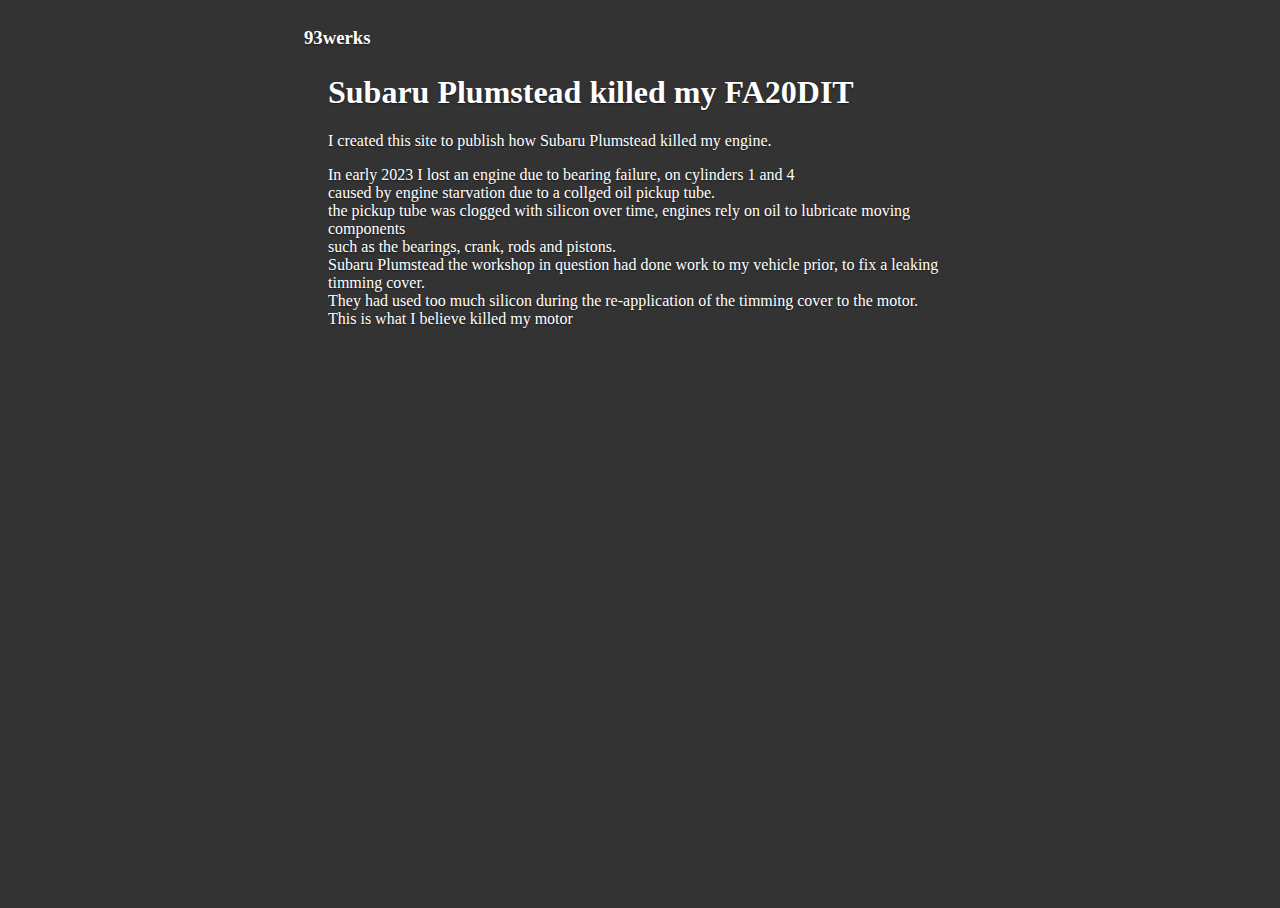
<file: base.html>
<html lang="en"><head>
    <meta charset="utf-8">
    <meta name="viewport" content="width=device-width, initial-scale=1, shrink-to-fit=no">
    <meta name="description" content="">
    <meta name="author" content="">
    <!-- <link rel="icon" href="/docs/4.0/assets/img/favicons/favicon.ico"> -->

    <title>Cover Template for Bootstrap</title>

    <link rel="canonical" href="https://93werks.com">

    <!-- Bootstrap core CSS -->
    <!-- <link href="../../dist/css/bootstrap.min.css" rel="stylesheet"> -->
    <link href="https://cdn.jsdelivr.net/npm/bootstrap@5.3.1/dist/css/bootstrap.min.css" rel="stylesheet" integrity="sha384-4bw+/aepP/YC94hEpVNVgiZdgIC5+VKNBQNGCHeKRQN+PtmoHDEXuppvnDJzQIu9" crossorigin="anonymous">

    <!-- Custom styles for this template -->
    <link href="/assets/public/css/override.css" rel="stylesheet">
  </head>

  <body class="text-center">

    <div class="cover-container d-flex h-100 p-3 mx-auto flex-column">
      <header class="masthead mb-auto">
        <div class="inner">
          <h3 class="masthead-brand">93werks</h3>
          <nav class="nav nav-masthead justify-content-center">
            <!-- <a class="nav-link active" href="#">Home</a>
            <a class="nav-link" href="#">Features</a>
            <a class="nav-link" href="#">Contact</a> -->
          </nav>
        </div>
      </header>

      <main role="main" class="inner cover">
        <h1 class="cover-heading">Subaru Plumstead killed my FA20DIT</h1>
        <p class="lead">I created this site to publish how Subaru Plumstead killed my engine. </p>
        <p class="lead">
          In early 2023 I lost an engine due to bearing failure, on cylinders 1 and 4 <br>
          caused by engine starvation due to a collged oil pickup tube. <br>
          the pickup tube was clogged with silicon over time, engines rely on oil to lubricate moving components <br>
          such as the bearings, crank, rods and pistons. <br>
          Subaru Plumstead the workshop in question had done work to my vehicle prior, to fix a leaking timming cover.<br>
          They had used too much silicon during the re-application of the timming cover to the motor. <br>
          This is what I believe killed my motor<br>
        </p>
      </main>

      <footer class="mastfoot mt-auto">
        <div class="inner">
          <!-- <p>Cover template for <a href="https://getbootstrap.com/">Bootstrap</a>, by <a href="https://twitter.com/mdo">@mdo</a>.</p> -->
        </div>
      </footer>
    </div>


    <!-- Bootstrap core JavaScript
    ================================================== -->
    <!-- Placed at the end of the document so the pages load faster -->
    <script src="https://code.jquery.com/jquery-3.2.1.slim.min.js" integrity="sha384-KJ3o2DKtIkvYIK3UENzmM7KCkRr/rE9/Qpg6aAZGJwFDMVNA/GpGFF93hXpG5KkN" crossorigin="anonymous"></script>
    <script src="https://cdn.jsdelivr.net/npm/bootstrap@5.3.1/dist/js/bootstrap.bundle.min.js" integrity="sha384-HwwvtgBNo3bZJJLYd8oVXjrBZt8cqVSpeBNS5n7C8IVInixGAoxmnlMuBnhbgrkm" crossorigin="anonymous"></script>
    <!-- <script>window.jQuery || document.write('<script src="../../assets/js/vendor/jquery-slim.min.js"><\/script>')</script>
    <script src="../../assets/js/vendor/popper.min.js"></script>
    <script src="../../dist/js/bootstrap.min.js"></script> -->
  

</body></html>
</file>
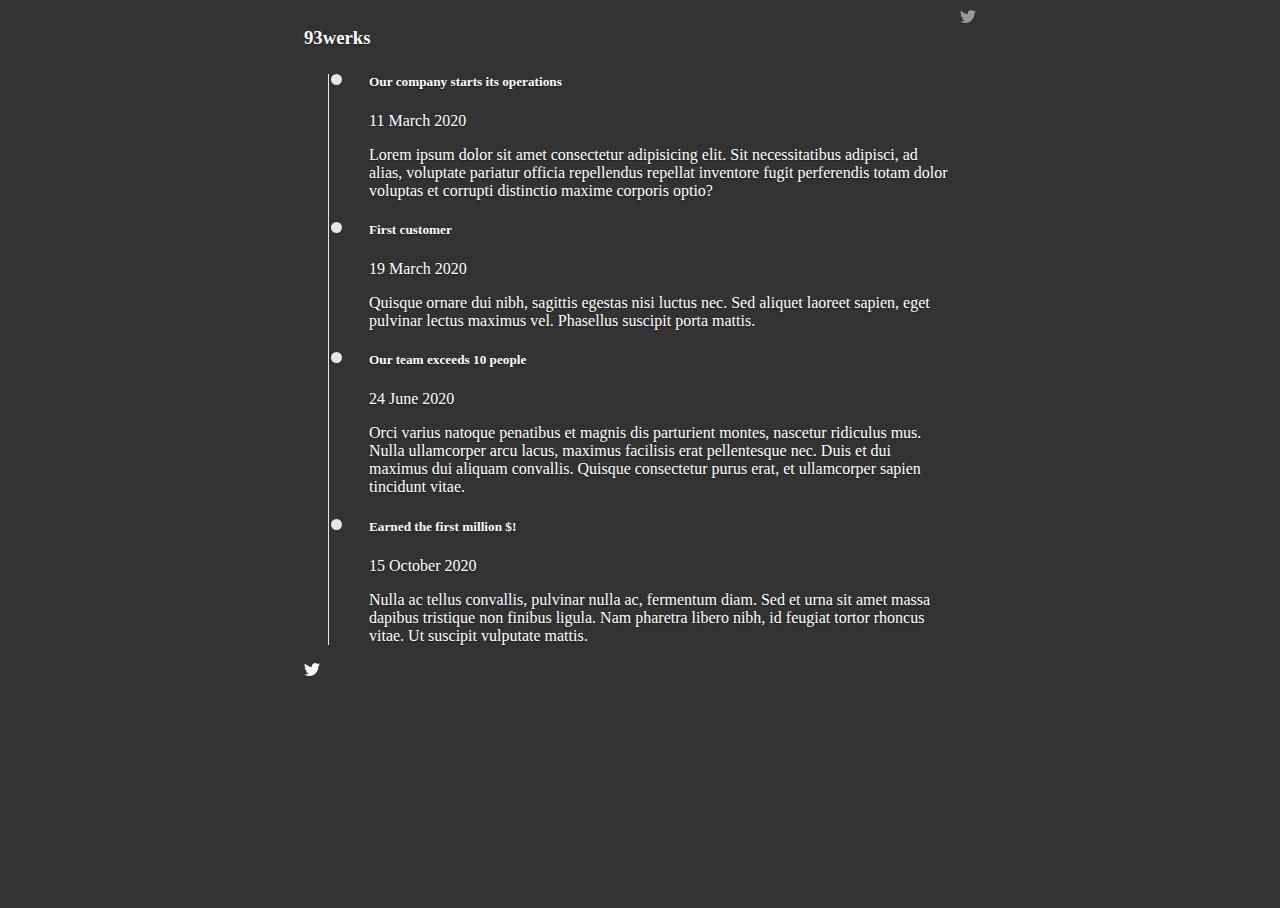
<file: timeline.html>
<html lang="en"><head>
    <meta charset="utf-8">
    <meta name="viewport" content="width=device-width, initial-scale=1, shrink-to-fit=no">
    <meta name="description" content="">
    <meta name="author" content="">
    <!-- <link rel="icon" href="/docs/4.0/assets/img/favicons/favicon.ico"> -->

    <title>Subaru Plumstead killed my motor</title>

    <link rel="canonical" href="https://93werks.com">

    <!-- Bootstrap core CSS -->
    <!-- <link href="../../dist/css/bootstrap.min.css" rel="stylesheet"> -->
    <link href="https://cdn.jsdelivr.net/npm/bootstrap@5.3.1/dist/css/bootstrap.min.css" rel="stylesheet" integrity="sha384-4bw+/aepP/YC94hEpVNVgiZdgIC5+VKNBQNGCHeKRQN+PtmoHDEXuppvnDJzQIu9" crossorigin="anonymous">

    <!-- Custom styles for this template -->
    <link href="./assets/public/css/override.css" rel="stylesheet">
    <link href="./assets/public/css/timeline.css" rel="stylesheet">
  </head>


<!-- Google tag (gtag.js) -->
<script async src="https://www.googletagmanager.com/gtag/js?id=G-ZLBCQ8TRWN"></script>
<script>
  window.dataLayer = window.dataLayer || [];
  function gtag(){dataLayer.push(arguments);}
  gtag('js', new Date());

  gtag('config', 'G-ZLBCQ8TRWN');
</script>

  <body class="text-center">

    <div class="cover-container d-flex h-100 p-3 mx-auto flex-column">
      <header class="masthead mb-auto">
        <div class="inner">
          <h3 class="masthead-brand">93werks</h3>
          <nav class="nav nav-masthead justify-content-center">
            <!-- <a class="nav-link active" href="#">Home</a>
            <a class="nav-link" href="#">Features</a>
            <a class="nav-link" href="#">Contact</a> -->
            <a class="nav-link" target="_blank" href="https://twitter.com/KurvinHendrix">
              <svg xmlns="http://www.w3.org/2000/svg" width="16" height="16" fill="currentColor" class="bi bi-twitter" viewBox="0 0 16 16">
                <path d="M5.026 15c6.038 0 9.341-5.003 9.341-9.334 0-.14 0-.282-.006-.422A6.685 6.685 0 0 0 16 3.542a6.658 6.658 0 0 1-1.889.518 3.301 3.301 0 0 0 1.447-1.817 6.533 6.533 0 0 1-2.087.793A3.286 3.286 0 0 0 7.875 6.03a9.325 9.325 0 0 1-6.767-3.429 3.289 3.289 0 0 0 1.018 4.382A3.323 3.323 0 0 1 .64 6.575v.045a3.288 3.288 0 0 0 2.632 3.218 3.203 3.203 0 0 1-.865.115 3.23 3.23 0 0 1-.614-.057 3.283 3.283 0 0 0 3.067 2.277A6.588 6.588 0 0 1 .78 13.58a6.32 6.32 0 0 1-.78-.045A9.344 9.344 0 0 0 5.026 15z"/>
              </svg>
            </a>
          </nav>
        </div>
      </header>

      <main role="main" class="inner cover">
        <!-- Section: Timeline -->
        <section class="py-5">
          <ul class="timeline">
            <li class="timeline-item mb-5">
              <h5 class="fw-bold">Our company starts its operations</h5>
              <p class="text mb-2 fw-bold">11 March 2020</p>
              <p class="text">
                Lorem ipsum dolor sit amet consectetur adipisicing elit. Sit
                necessitatibus adipisci, ad alias, voluptate pariatur officia
                repellendus repellat inventore fugit perferendis totam dolor
                voluptas et corrupti distinctio maxime corporis optio?
              </p>
            </li>

            <li class="timeline-item mb-5">
              <h5 class="fw-bold">First customer</h5>
              <p class="text mb-2 fw-bold">19 March 2020</p>
              <p class="text">
                Quisque ornare dui nibh, sagittis egestas nisi luctus nec. Sed
                aliquet laoreet sapien, eget pulvinar lectus maximus vel.
                Phasellus suscipit porta mattis.
              </p>
            </li>

            <li class="timeline-item mb-5">
              <h5 class="fw-bold">Our team exceeds 10 people</h5>
              <p class="text mb-2 fw-bold">24 June 2020</p>
              <p class="text">
                Orci varius natoque penatibus et magnis dis parturient montes,
                nascetur ridiculus mus. Nulla ullamcorper arcu lacus, maximus
                facilisis erat pellentesque nec. Duis et dui maximus dui aliquam
                convallis. Quisque consectetur purus erat, et ullamcorper sapien
                tincidunt vitae.
              </p>
            </li>

            <li class="timeline-item mb-5">
              <h5 class="fw-bold">Earned the first million $!</h5>
              <p class="text mb-2 fw-bold">15 October 2020</p>
              <p class="text">
                Nulla ac tellus convallis, pulvinar nulla ac, fermentum diam. Sed
                et urna sit amet massa dapibus tristique non finibus ligula. Nam
                pharetra libero nibh, id feugiat tortor rhoncus vitae. Ut suscipit
                vulputate mattis.
              </p>
            </li>
          </ul>
        </section>
        <!-- Section: Timeline -->
      </main>

      <footer class="mastfoot mt-auto">
        <div class="inner">
          <!-- <p>Cover template for <a href="https://getbootstrap.com/">Bootstrap</a>, by <a href="https://twitter.com/mdo">@mdo</a>.</p> -->
          <p><a target="_blank" href="https://twitter.com/KurvinHendrix">
            <svg xmlns="http://www.w3.org/2000/svg" width="16" height="16" fill="currentColor" class="bi bi-twitter" viewBox="0 0 16 16">
              <path d="M5.026 15c6.038 0 9.341-5.003 9.341-9.334 0-.14 0-.282-.006-.422A6.685 6.685 0 0 0 16 3.542a6.658 6.658 0 0 1-1.889.518 3.301 3.301 0 0 0 1.447-1.817 6.533 6.533 0 0 1-2.087.793A3.286 3.286 0 0 0 7.875 6.03a9.325 9.325 0 0 1-6.767-3.429 3.289 3.289 0 0 0 1.018 4.382A3.323 3.323 0 0 1 .64 6.575v.045a3.288 3.288 0 0 0 2.632 3.218 3.203 3.203 0 0 1-.865.115 3.23 3.23 0 0 1-.614-.057 3.283 3.283 0 0 0 3.067 2.277A6.588 6.588 0 0 1 .78 13.58a6.32 6.32 0 0 1-.78-.045A9.344 9.344 0 0 0 5.026 15z"/>
            </svg>
          </a></p>
        </div>
      </footer>
    </div>


    <!-- Bootstrap core JavaScript
    ================================================== -->
    <!-- Placed at the end of the document so the pages load faster -->
    <script src="https://code.jquery.com/jquery-3.2.1.slim.min.js" integrity="sha384-KJ3o2DKtIkvYIK3UENzmM7KCkRr/rE9/Qpg6aAZGJwFDMVNA/GpGFF93hXpG5KkN" crossorigin="anonymous"></script>
    <script src="https://cdn.jsdelivr.net/npm/bootstrap@5.3.1/dist/js/bootstrap.bundle.min.js" integrity="sha384-HwwvtgBNo3bZJJLYd8oVXjrBZt8cqVSpeBNS5n7C8IVInixGAoxmnlMuBnhbgrkm" crossorigin="anonymous"></script>
    <!-- <script>window.jQuery || document.write('<script src="../../assets/js/vendor/jquery-slim.min.js"><\/script>')</script>
    <script src="../../assets/js/vendor/popper.min.js"></script>
    <script src="../../dist/js/bootstrap.min.js"></script> -->
  

</body></html>
</file>
<file: assets/public/css/override.css>
/*
 * Globals
 */

/* Links */
a,
a:focus,
a:hover {
  color: #fff;
}

/* Custom default button */
.btn-secondary,
.btn-secondary:hover,
.btn-secondary:focus {
  color: #333;
  text-shadow: none; /* Prevent inheritance from `body` */
  background-color: #fff;
  border: .05rem solid #fff;
}


/*
 * Base structure
 */

html,
body {
  height: 100%;
  background-color: #333;
}

body {
  display: -ms-flexbox;
  display: -webkit-box;
  display: flex;
  -ms-flex-pack: center;
  -webkit-box-pack: center;
  justify-content: center;
  color: #fff;
  text-shadow: 0 .05rem .1rem rgba(0, 0, 0, .5);
/*  box-shadow: inset 0 0 5rem rgba(0, 0, 0, .5);*/
}

.cover-container {
  max-width: 42em;
}


/*
 * Header
 */
.masthead {
  margin-bottom: 2rem;
}

.masthead-brand {
  margin-bottom: 0;
}

.nav-masthead .nav-link {
  padding: .25rem 0;
  font-weight: 700;
  color: rgba(255, 255, 255, .5);
  background-color: transparent;
  border-bottom: .25rem solid transparent;
}

.nav-masthead .nav-link:hover,
.nav-masthead .nav-link:focus {
  border-bottom-color: rgba(255, 255, 255, .25);
}

.nav-masthead .nav-link + .nav-link {
  margin-left: 1rem;
}

.nav-masthead .active {
  color: #fff;
  border-bottom-color: #fff;
}

@media (min-width: 48em) {
  .masthead-brand {
    float: left;
  }
  .nav-masthead {
    float: right;
  }
}


/*
 * Cover
 */
.cover {
  padding: 0 1.5rem;
}
.cover .btn-lg {
  padding: .75rem 1.25rem;
  font-weight: 700;
}


/*
 * Footer
 */
.mastfoot {
  color: rgba(255, 255, 255, .5);
}

header {
  padding-bottom: 5%;
}
</file>
<file: assets/public/css/timeline.css>
.timeline {
  border-left: 1px solid hsl(0, 0%, 90%);
  position: relative;
  list-style: none;
}

.timeline .timeline-item {
  position: relative;
}

.timeline .timeline-item:after {
  position: absolute;
  display: block;
  top: 0;
}

.timeline .timeline-item:after {
  background-color: hsl(0, 0%, 90%);
  left: -38px;
  border-radius: 50%;
  height: 11px;
  width: 11px;
  content: "";
}
</file>
